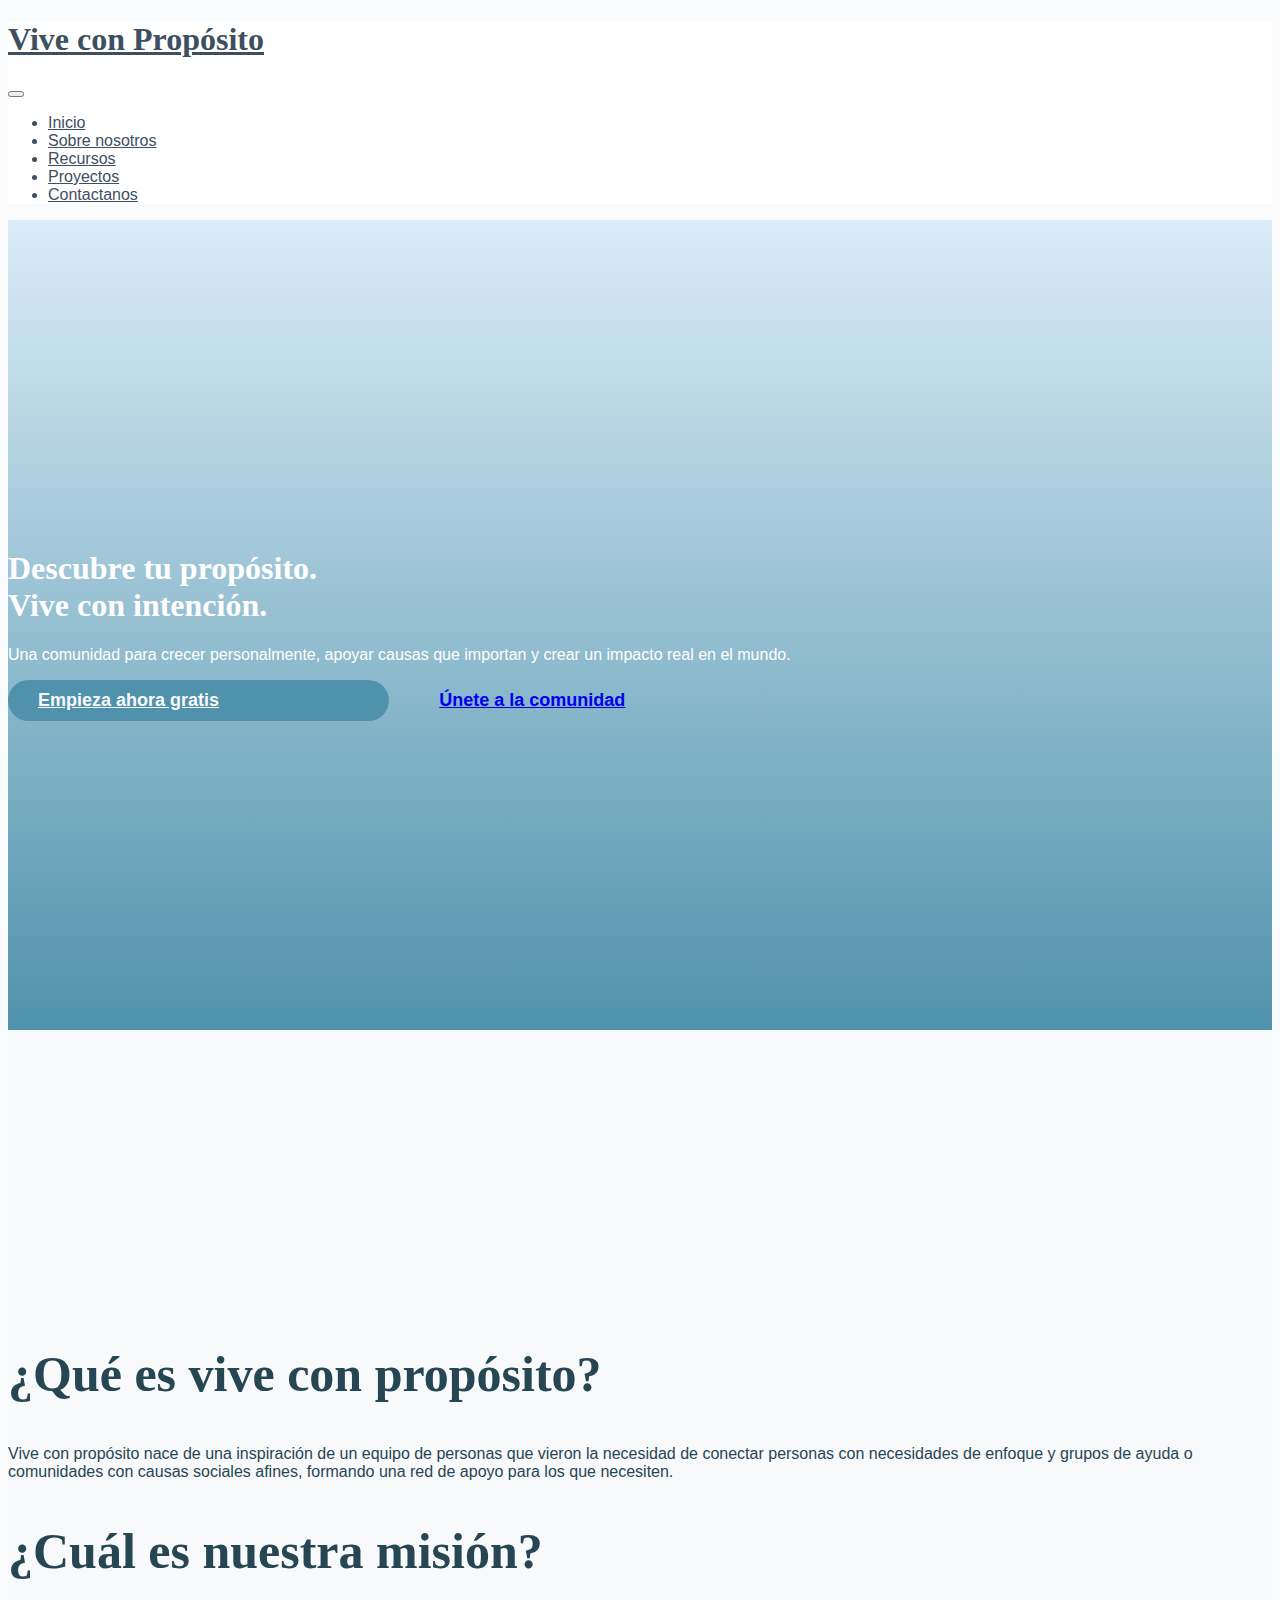
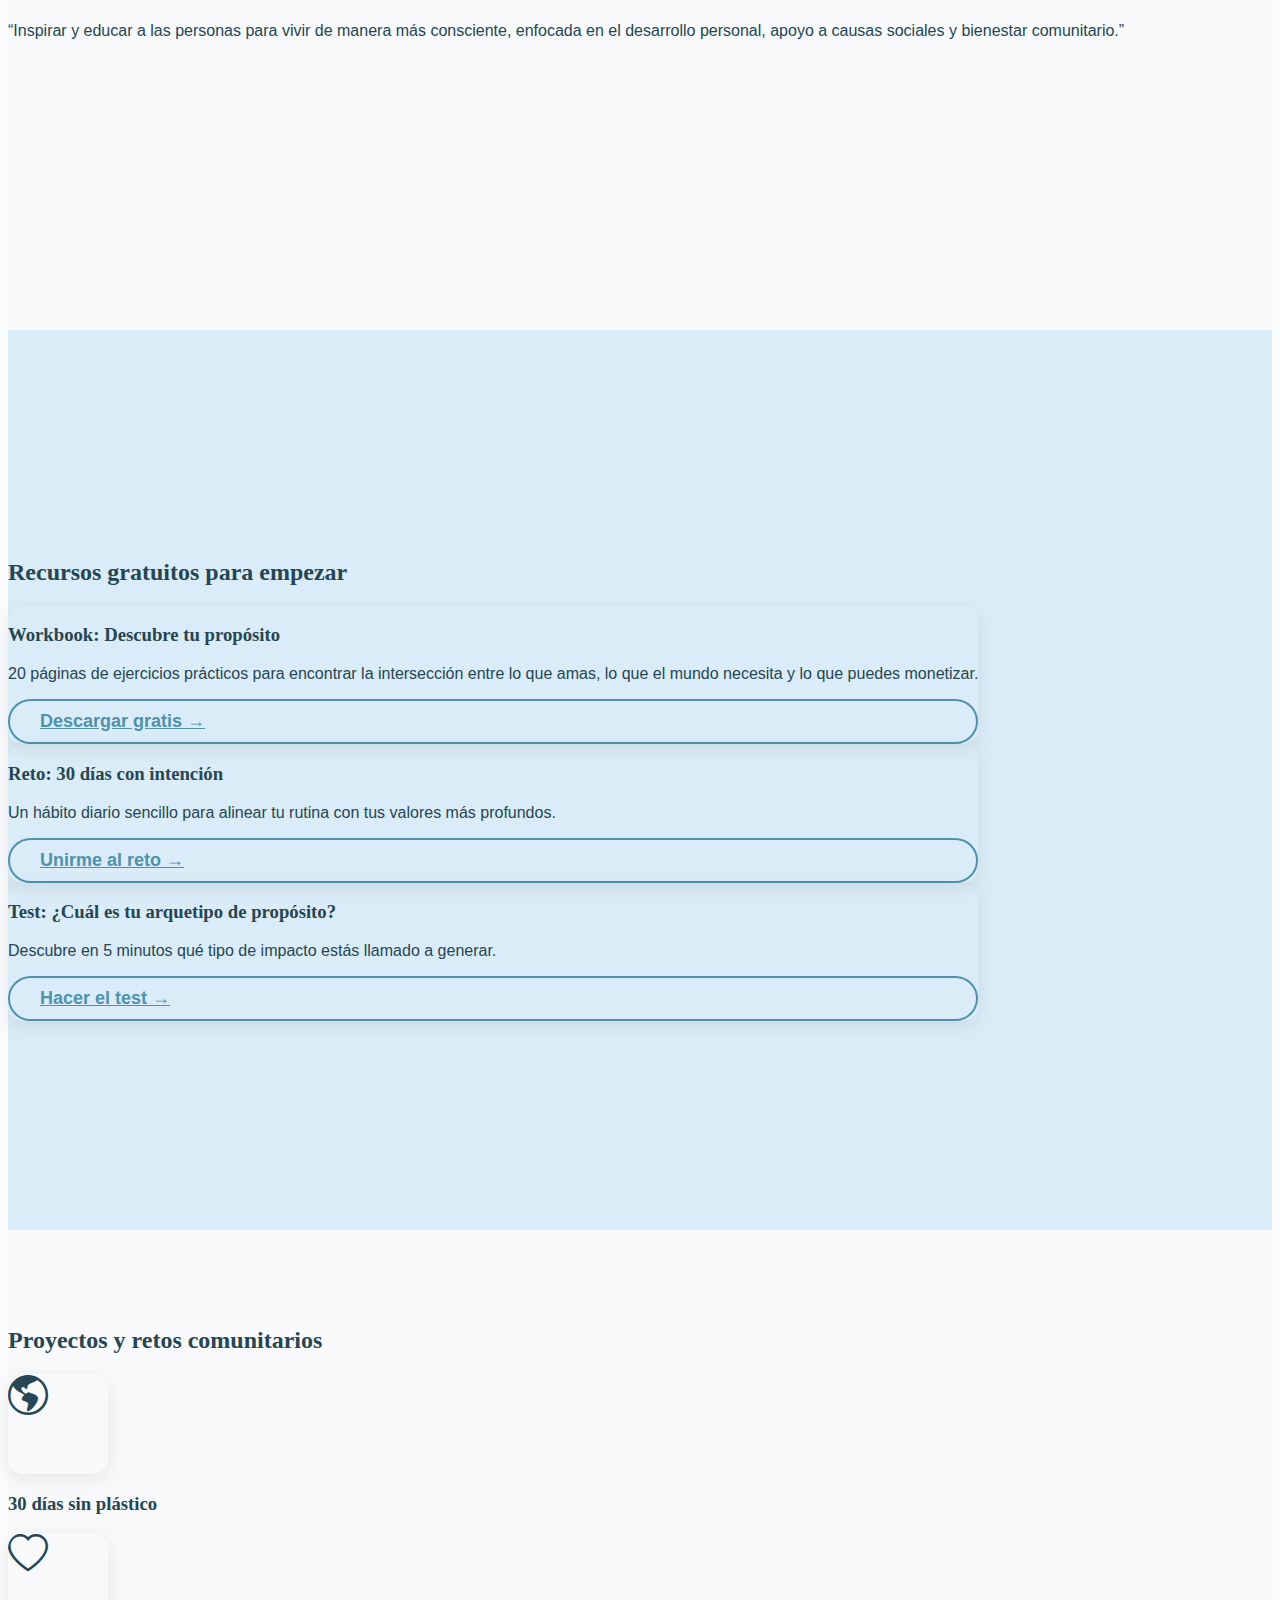
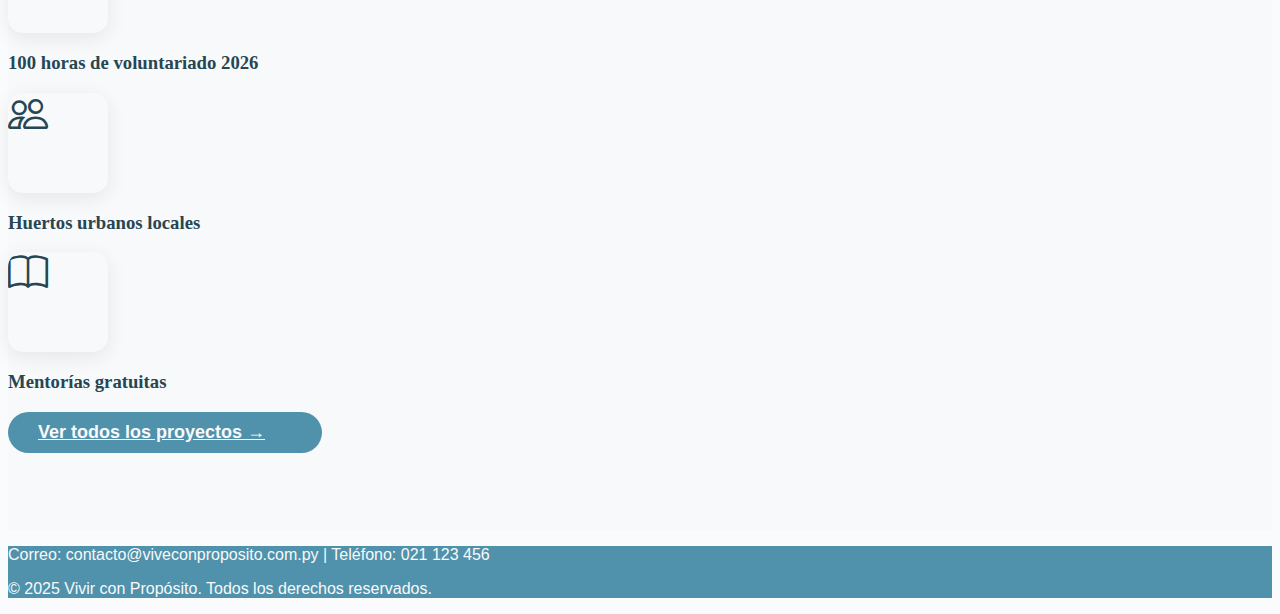
<file: index.html>
<!DOCTYPE html>
<html lang="es">

<head>
    <meta charset="UTF-8">
    <meta name="viewport" content="width=device-width, initial-scale=1.0">
    <meta name="description" content="Acerca apoyo personal y comunitario">
    <link href="https://cdn.jsdelivr.net/npm/bootstrap@5.3.8/dist/css/bootstrap.min.css" rel="stylesheet"
        integrity="sha384-sRIl4kxILFvY47J16cr9ZwB07vP4J8+LH7qKQnuqkuIAvNWLzeN8tE5YBujZqJLB" crossorigin="anonymous">
    <link rel="stylesheet" href="https://cdn.jsdelivr.net/npm/bootstrap-icons@1.13.1/font/bootstrap-icons.min.css">
    <link href="./css/estilos.css" rel="stylesheet">
    <title>Vive con propósito</title>
</head>

<body>
    <!-- Navbar-->
    <nav class="navbar navbar-expand-lg sticky-top">
        <div class="container">
            <a class="navbar-brand fw-bold py-2" href="./index.html"><h1>Vive con Propósito</h1></a>
            <button class="navbar-toggler" type="button" data-bs-toggle="collapse" data-bs-target="#navPrincipal"
                aria-controls="navPrincipal" aria-expanded="false" aria-label="Toggle navigation">
                <span class="navbar-toggler-icon"></span>
            </button>
            <div class="collapse navbar-collapse" id="navPrincipal">
                <ul class="navbar-nav ms-auto ">
                    <li class="nav-item"><a class="nav-link active" aria-current="page" href="./index.html#">Inicio</a></li>
                    <li class="nav-item"><a class="nav-link" href="./index.html#nosotros">Sobre nosotros</a></li>
                    <li class="nav-item"><a class="nav-link" href="./index.html#recursos">Recursos</a></li>
                    <li class="nav-item"><a class="nav-link" href="./index.html#proyectos">Proyectos</a></li>
                    <li class="nav-item"><a class="nav-link" href="./contactos.html">Contactanos</a></li>
                </ul>
            </div>
        </div>
    </nav>
    <!-- main -->
    <main>

        <!-- seccion Inicio -->
        <!-- implementación grid con bootstrap y grid css con grid-section -->
        <section id="inicio" class="inicio text-center">
            <div class="container">
                <div class="row justify-content-center">
                    <div class="col-lg-8">
                        <h1 class="display-3 fw-bold mb-4">Descubre tu propósito.<br>Vive con intención.</h1>
                        <p class="lead mb-5">Una comunidad para crecer personalmente, apoyar causas que importan y crear
                            un impacto real en el mundo.</p>
                        <div class="grid-section">
                            <a href="#recursos" class="btn btn-primary btn-lg me-3">Empieza ahora gratis</a>
                            <a href="#" class="btn btn-outline-light btn-lg">Únete a la comunidad</a>
                        </div>
                    </div>
                </div>
            </div>
        </section>

        <!-- Mision, Vision -->
        <!-- implementación de flexbox y grid con bootstrap -->
        <section id="nosotros">
            <div class="container">
                <div class="row justify-content-center align-items-center g-4">
                    <div class="col-lg-10 col-md-10 text-center text-lg-start">
                        <h2 class="fw-semibold pregunta">¿Qué es vive con propósito?</h2>
                            <p class="lead">Vive con propósito nace de una inspiración de un equipo de personas que
                                vieron la necesidad de conectar personas con necesidades de enfoque y grupos de ayuda o
                                comunidades con causas sociales afines, formando una red de apoyo para los que
                                necesiten.</p>
                    </div>
                </div>
                <div class="row justify-content-center align-items-center g-4">
                    <div class="col-lg-10 col-md-10 text-center text-lg-start">
                        <h2 class="fw-semibold pregunta">¿Cuál es nuestra misión?</h2>
                            <p class="lead">
                                “Inspirar y educar a las personas para vivir de manera más consciente, enfocada en el
                                desarrollo personal, apoyo a causas sociales y bienestar comunitario.”
                            </p>
                    </div>
                </div>
        </section>

        <!--seccion recursos -->
        <!-- implementación de flexbox y grid con bootstrap -->
        <section id="recursos" class="py-5 recursos-bg">
            <div class="container py-5">
                <h2 class="section-title text-center mb-5">Recursos gratuitos para empezar</h2>
                <div class="row g-4">
                    <div class="col-md-4">
                        <div class="card recurso-card-hover  h-100">
                            <div class="card-body d-flex flex-column">
                                <h3 class="card-title">Workbook: Descubre tu propósito</h3>
                                <p class="card-text">20 páginas de ejercicios prácticos para encontrar la intersección
                                    entre lo que amas, lo que el mundo necesita y lo que puedes monetizar.</p>
                                <a href="#" class="btn btn-outline-primary mt-auto">Descargar gratis →</a>
                            </div>
                        </div>
                    </div>
                    <div class="col-md-4">
                        <div class="card recurso-card-hover h-100">
                            <div class="card-body d-flex flex-column">
                                <h3 class="card-title">Reto: 30 días con intención</h3>
                                <p class="card-text">Un hábito diario sencillo para alinear tu rutina con tus valores
                                    más profundos.</p>
                                <a href="#" class="btn btn-outline-primary mt-auto">Unirme al reto →</a>
                            </div>
                        </div>
                    </div>
                    <div class="col-md-4">
                        <div class="card recurso-card-hover h-100">
                            <div class="card-body d-flex flex-column">
                                <h3 class="card-title">Test: ¿Cuál es tu arquetipo de propósito?</h3>
                                <p class="card-text">Descubre en 5 minutos qué tipo de impacto estás llamado a generar.
                                </p>
                                <a href="#" class="btn btn-outline-primary mt-auto">Hacer el test →</a>
                            </div>
                        </div>
                    </div>
                </div>
            </div>
        </section>

        <!--seccion proyectos -->
        <!-- implementación de flexbox con bootstrap -->
        <section id="proyectos" class="py-5">
            <div class="container py-5">
                <h2 class="section-title text-center mb-5">Proyectos y retos comunitarios</h2>
                <div class="row text-center">
                    <div class="col-md-3 mb-4">
                        <div class="bg-primary text-white rounded-circle mx-auto mb-3 d-flex align-items-center justify-content-center
                        proyecto-card">
                            <i class="bi bi-globe-americas"></i>
                        </div>
                        <h3>30 días sin plástico</h3>
                    </div>
                    <div class="col-md-3 mb-4">
                        <div class="bg-success text-white rounded-circle mx-auto mb-3 d-flex align-items-center justify-content-center
                        proyecto-card">
                            <i class="bi bi-heart"></i>
                        </div>
                        <h3>100 horas de voluntariado 2026</h3>
                    </div>
                    <div class="col-md-3 mb-4">
                        <div class="bg-warning text-dark rounded-circle mx-auto mb-3 d-flex align-items-center justify-content-center
                        proyecto-card">
                            <i class="bi bi-people" width="50"></i>
                        </div>
                        <h3>Huertos urbanos locales</h3>
                    </div>
                    <div class="col-md-3 mb-4">
                        <div class="bg-info text-white rounded-circle mx-auto mb-3 d-flex align-items-center justify-content-center
                        proyecto-card">
                            <i class="bi bi-book" width="50"></i>
                        </div>
                        <h3>Mentorías gratuitas</h3>
                    </div>
                </div>
                <div class="text-center mt-4">
                    <a href="#" class="btn btn-primary btn-lg">Ver todos los proyectos →</a>
                </div>
            </div>
        </section>
    </main>

    <!-- footer -->
    <footer class="py-4 mt-5">
        <div class="container text-center">
            <p class="mb-1">Correo: contacto@viveconproposito.com.py | Teléfono: 021 123 456</p>
            <p class="mt-3 mb-0">&copy; 2025 Vivir con Propósito. Todos los derechos reservados.</p>
        </div>
    </footer>

    <!-- Scripts -->
    <script src="https://cdn.jsdelivr.net/npm/@popperjs/core@2.11.8/dist/umd/popper.min.js"
        integrity="sha384-I7E8VVD/ismYTF4hNIPjVp/Zjvgyol6VFvRkX/vR+Vc4jQkC+hVqc2pM8ODewa9r"
        crossorigin="anonymous"></script>
    <script src="https://cdn.jsdelivr.net/npm/bootstrap@5.3.8/dist/js/bootstrap.min.js"
        integrity="sha384-G/EV+4j2dNv+tEPo3++6LCgdCROaejBqfUeNjuKAiuXbjrxilcCdDz6ZAVfHWe1Y"
        crossorigin="anonymous"></script>
</body>

</html>
</file>
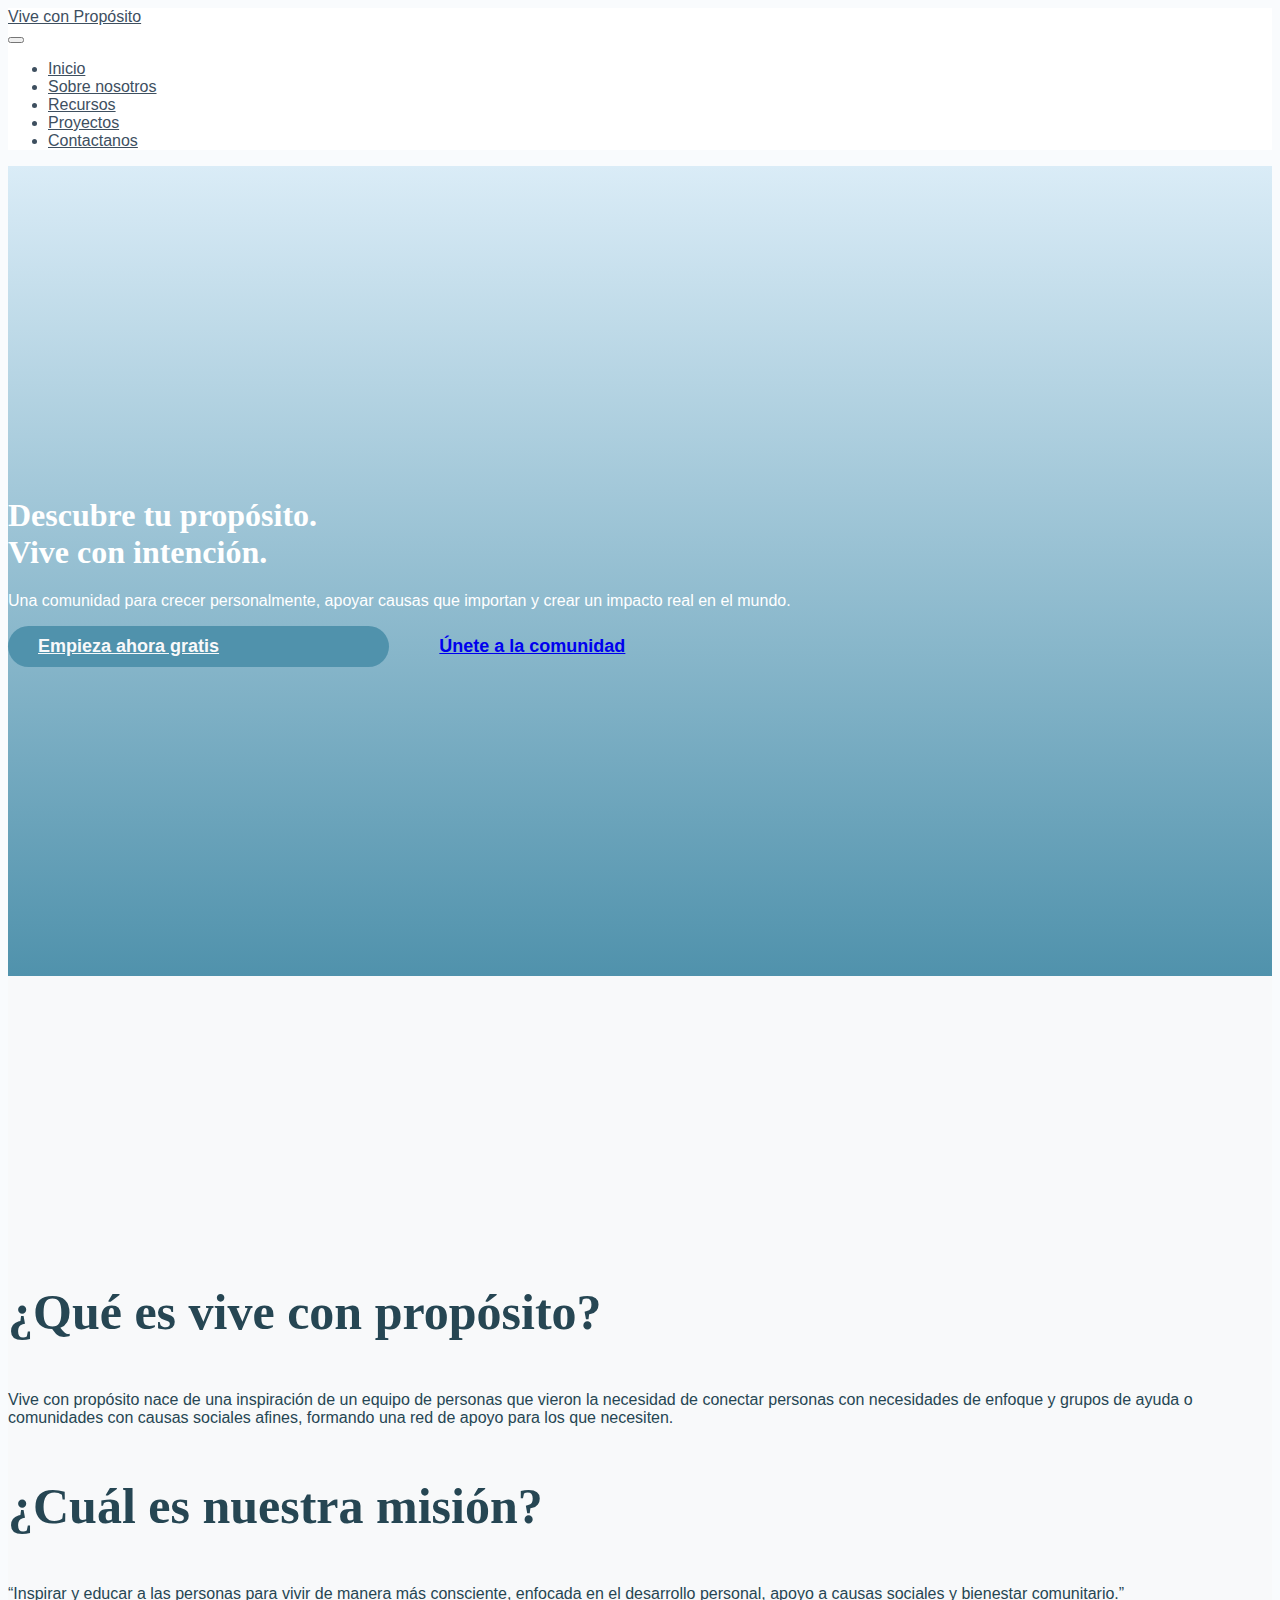
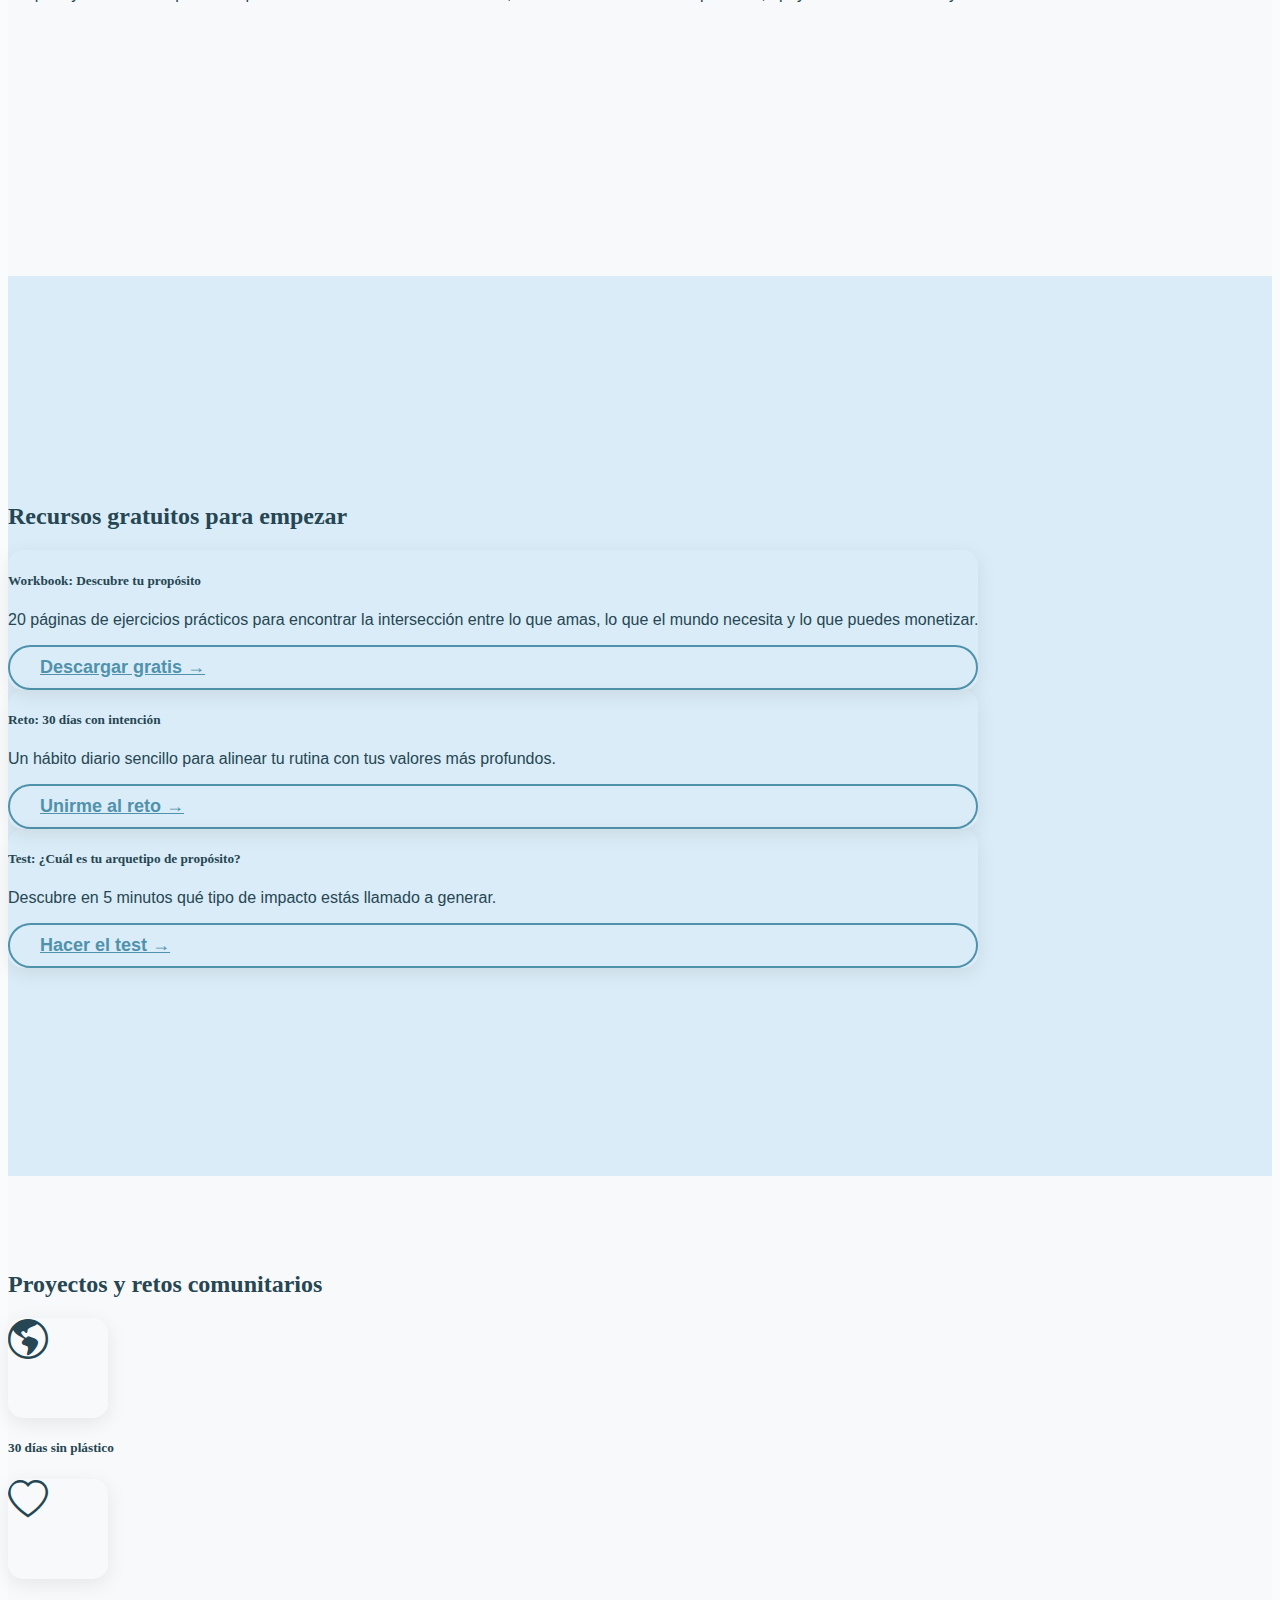
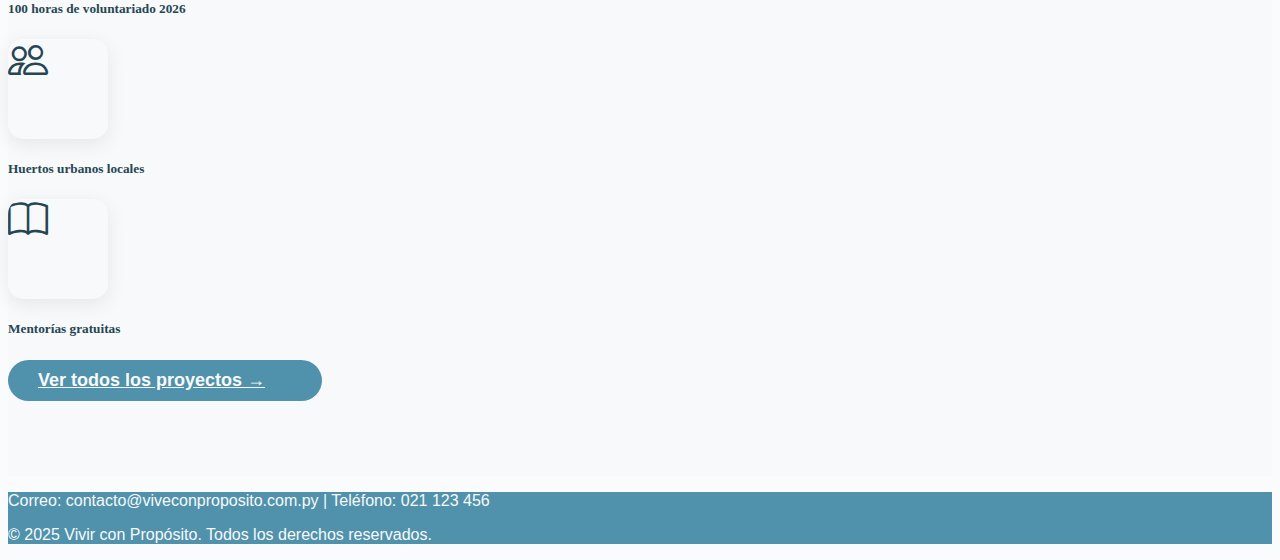
<file: src/index.html>
<!DOCTYPE html>
<html lang="es">

<head>
    <meta charset="UTF-8">
    <meta name="viewport" content="width=device-width, initial-scale=1.0">
    <meta name="description" content="Acerca apoyo personal y comunitario">
    <link href="https://cdn.jsdelivr.net/npm/bootstrap@5.3.8/dist/css/bootstrap.min.css" rel="stylesheet"
        integrity="sha384-sRIl4kxILFvY47J16cr9ZwB07vP4J8+LH7qKQnuqkuIAvNWLzeN8tE5YBujZqJLB" crossorigin="anonymous">
    <link rel="stylesheet" href="https://cdn.jsdelivr.net/npm/bootstrap-icons@1.13.1/font/bootstrap-icons.min.css">
    <link href="../css/estilos.css" rel="stylesheet">
    <title>Vive con propósito</title>
</head>

<body>
    <!-- Navbar-->
    <nav class="navbar navbar-expand-lg sticky-top">
        <div class="container">
            <a class="navbar-brand fw-bold py-2" href="./index.html">Vive con Propósito</a>
            <button class="navbar-toggler" type="button" data-bs-toggle="collapse" data-bs-target="#navPrincipal"
                aria-controls="navPrincipal" aria-expanded="false" aria-label="Toggle navigation">
                <span class="navbar-toggler-icon"></span>
            </button>
            <div class="collapse navbar-collapse" id="navPrincipal">
                <ul class="navbar-nav ms-auto ">
                    <li class="nav-item"><a class="nav-link active" aria-current="page" href="./index.html">Inicio</a></li>
                    <li class="nav-item"><a class="nav-link" href="./index.html#nosotros">Sobre nosotros</a></li>
                    <li class="nav-item"><a class="nav-link" href="./index.html#recursos">Recursos</a></li>
                    <li class="nav-item"><a class="nav-link" href="./index.html#proyectos">Proyectos</a></li>
                    <li class="nav-item"><a class="nav-link" href="./contactos.html">Contactanos</a></li>
                </ul>
            </div>
        </div>
    </nav>
    <!-- main -->
    <main>

        <!-- seccion Inicio -->
        <!-- implementación grid con bootstrap y grid css con grid-section -->
        <section id="inicio" class="inicio text-center">
            <div class="container">
                <div class="row justify-content-center">
                    <div class="col-lg-8">
                        <h1 class="display-3 fw-bold mb-4">Descubre tu propósito.<br>Vive con intención.</h1>
                        <p class="lead mb-5">Una comunidad para crecer personalmente, apoyar causas que importan y crear
                            un impacto real en el mundo.</p>
                        <div class="grid-section">
                            <a href="#recursos" class="btn btn-primary btn-lg me-3">Empieza ahora gratis</a>
                            <a href="./contactos.html" class="btn btn-outline-light btn-lg">Únete a la comunidad</a>
                        </div>
                    </div>
                </div>
            </div>
        </section>

        <!-- Mision, Vision -->
        <!-- implementación de flexbox y grid con bootstrap -->
        <section id="nosotros">
            <div class="container">
                <div class="row justify-content-center align-items-center g-4">
                    <div class="col-lg-10 col-md-10 text-center text-lg-start">
                        <h3 class="fw-semibold pregunta">¿Qué es vive con propósito?</h2>
                            <p class="lead">Vive con propósito nace de una inspiración de un equipo de personas que
                                vieron la necesidad de conectar personas con necesidades de enfoque y grupos de ayuda o
                                comunidades con causas sociales afines, formando una red de apoyo para los que
                                necesiten.</p>
                    </div>
                </div>
                <div class="row justify-content-center align-items-center g-4">
                    <div class="col-lg-10 col-md-10 text-center text-lg-start">
                        <h3 class="fw-semibold pregunta">¿Cuál es nuestra misión?</h2>
                            <p class="lead">
                                “Inspirar y educar a las personas para vivir de manera más consciente, enfocada en el
                                desarrollo personal, apoyo a causas sociales y bienestar comunitario.”
                            </p>
                    </div>
                </div>
        </section>

        <!--seccion recursos -->
        <!-- implementación de flexbox y grid con bootstrap -->
        <section id="recursos" class="py-5 recursos-bg">
            <div class="container py-5">
                <h2 class="section-title text-center mb-5">Recursos gratuitos para empezar</h2>
                <div class="row g-4">
                    <div class="col-md-4">
                        <div class="card recurso-card-hover  h-100">
                            <div class="card-body d-flex flex-column">
                                <h5 class="card-title">Workbook: Descubre tu propósito</h5>
                                <p class="card-text">20 páginas de ejercicios prácticos para encontrar la intersección
                                    entre lo que amas, lo que el mundo necesita y lo que puedes monetizar.</p>
                                <a href="#" class="btn btn-outline-primary mt-auto">Descargar gratis →</a>
                            </div>
                        </div>
                    </div>
                    <div class="col-md-4">
                        <div class="card recurso-card-hover h-100">
                            <div class="card-body d-flex flex-column">
                                <h5 class="card-title">Reto: 30 días con intención</h5>
                                <p class="card-text">Un hábito diario sencillo para alinear tu rutina con tus valores
                                    más profundos.</p>
                                <a href="#" class="btn btn-outline-primary mt-auto">Unirme al reto →</a>
                            </div>
                        </div>
                    </div>
                    <div class="col-md-4">
                        <div class="card recurso-card-hover h-100">
                            <div class="card-body d-flex flex-column">
                                <h5 class="card-title">Test: ¿Cuál es tu arquetipo de propósito?</h5>
                                <p class="card-text">Descubre en 5 minutos qué tipo de impacto estás llamado a generar.
                                </p>
                                <a href="#" class="btn btn-outline-primary mt-auto">Hacer el test →</a>
                            </div>
                        </div>
                    </div>
                </div>
            </div>
        </section>

        <!--seccion proyectos -->
        <!-- implementación de flexbox con bootstrap -->
        <section id="proyectos" class="py-5">
            <div class="container py-5">
                <h2 class="section-title text-center mb-5">Proyectos y retos comunitarios</h2>
                <div class="row text-center">
                    <div class="col-md-3 mb-4">
                        <div class="bg-primary text-white rounded-circle mx-auto mb-3 d-flex align-items-center justify-content-center
                        proyecto-card">
                            <i class="bi bi-globe-americas"></i>
                        </div>
                        <h5>30 días sin plástico</h5>
                    </div>
                    <div class="col-md-3 mb-4">
                        <div class="bg-success text-white rounded-circle mx-auto mb-3 d-flex align-items-center justify-content-center
                        proyecto-card">
                            <i class="bi bi-heart"></i>
                        </div>
                        <h5>100 horas de voluntariado 2026</h5>
                    </div>
                    <div class="col-md-3 mb-4">
                        <div class="bg-warning text-dark rounded-circle mx-auto mb-3 d-flex align-items-center justify-content-center
                        proyecto-card">
                            <i class="bi bi-people" width="50"></i>
                        </div>
                        <h5>Huertos urbanos locales</h5>
                    </div>
                    <div class="col-md-3 mb-4">
                        <div class="bg-info text-white rounded-circle mx-auto mb-3 d-flex align-items-center justify-content-center
                        proyecto-card">
                            <i class="bi bi-book" width="50"></i>
                        </div>
                        <h5>Mentorías gratuitas</h5>
                    </div>
                </div>
                <div class="text-center mt-4">
                    <a href="#" class="btn btn-primary btn-lg">Ver todos los proyectos →</a>
                </div>
            </div>
        </section>
    </main>

    <!-- footer -->
    <footer class="py-4 mt-5">
        <div class="container text-center">
            <p class="mb-1">Correo: contacto@viveconproposito.com.py | Teléfono: 021 123 456</p>
            <p class="mt-3 mb-0">&copy; 2025 Vivir con Propósito. Todos los derechos reservados.</p>
        </div>
    </footer>

    <!-- Scripts -->
    <script src="https://cdn.jsdelivr.net/npm/@popperjs/core@2.11.8/dist/umd/popper.min.js"
        integrity="sha384-I7E8VVD/ismYTF4hNIPjVp/Zjvgyol6VFvRkX/vR+Vc4jQkC+hVqc2pM8ODewa9r"
        crossorigin="anonymous"></script>
    <script src="https://cdn.jsdelivr.net/npm/bootstrap@5.3.8/dist/js/bootstrap.min.js"
        integrity="sha384-G/EV+4j2dNv+tEPo3++6LCgdCROaejBqfUeNjuKAiuXbjrxilcCdDz6ZAVfHWe1Y"
        crossorigin="anonymous"></script>
</body>

</html>
</file>
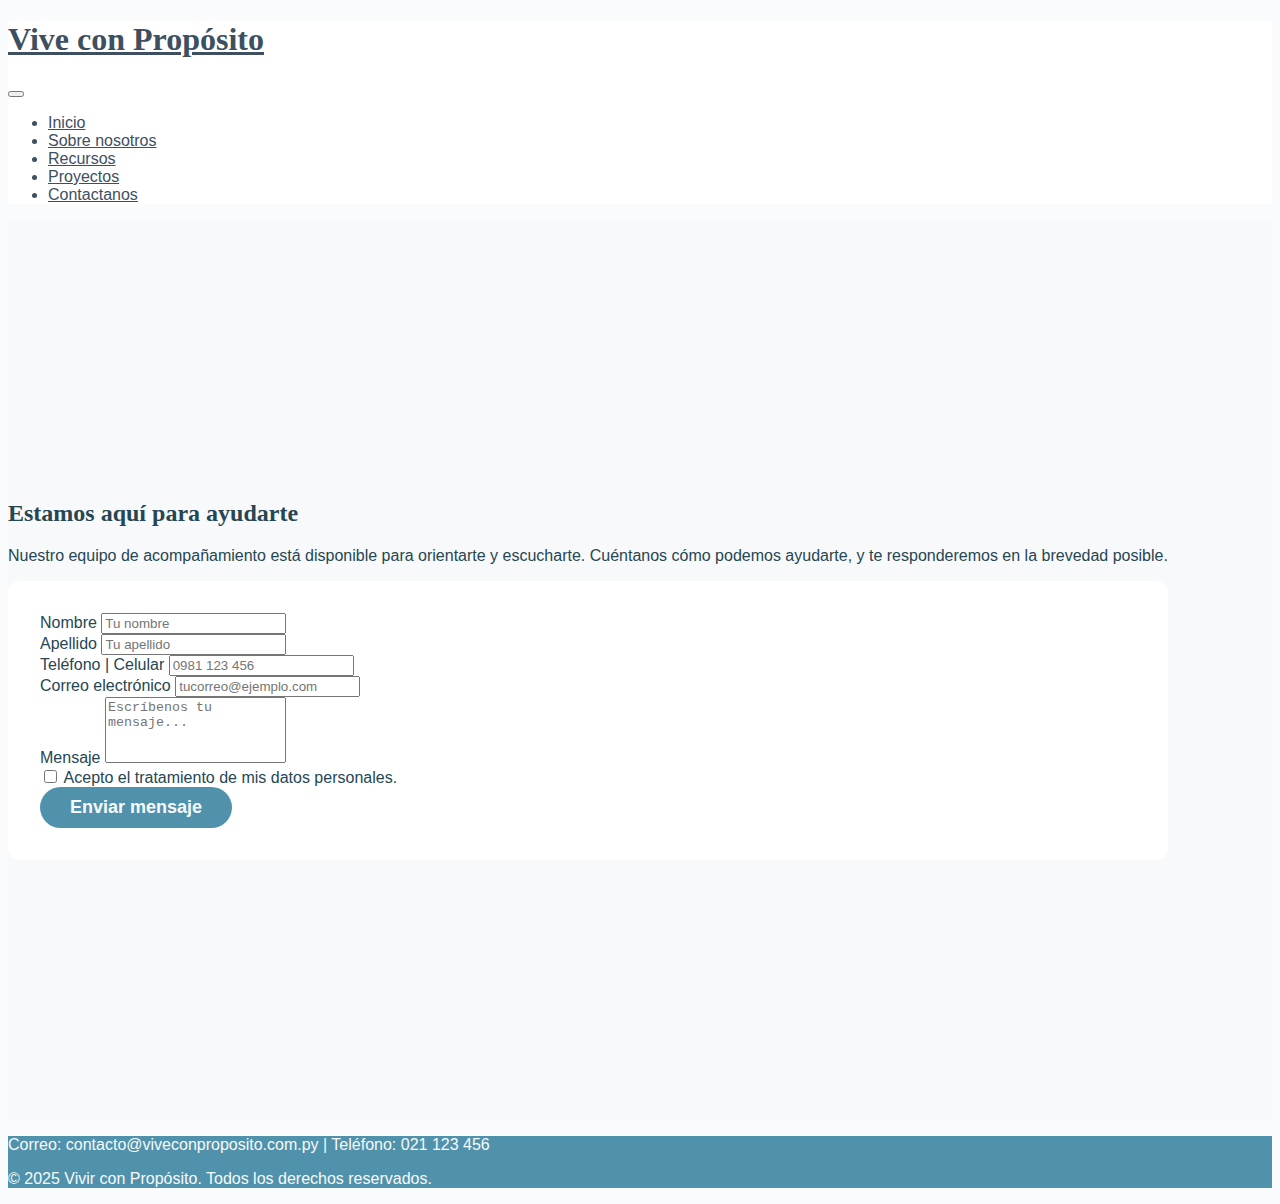
<file: contactos.html>
<!DOCTYPE html>
<html lang="es">

<head>
    <meta charset="UTF-8">
    <meta name="viewport" content="width=device-width, initial-scale=1.0">
    <meta name="description" content="Acerca apoyo personal y comunitario">
    <link href="https://cdn.jsdelivr.net/npm/bootstrap@5.3.8/dist/css/bootstrap.min.css" rel="stylesheet"
        integrity="sha384-sRIl4kxILFvY47J16cr9ZwB07vP4J8+LH7qKQnuqkuIAvNWLzeN8tE5YBujZqJLB" crossorigin="anonymous">
    <link rel="stylesheet" href="https://cdn.jsdelivr.net/npm/bootstrap-icons@1.13.1/font/bootstrap-icons.min.css">
    <link href="./css/estilos.css" rel="stylesheet">
    <title>Vive con propósito</title>
</head>

<body>
    <!-- Navbar-->
    <nav class="navbar navbar-expand-lg sticky-top">
        <div class="container">
            <a class="navbar-brand fw-bold py-2" href="./index.html"><h1>Vive con Propósito</h1></a>
            <button class="navbar-toggler" type="button" data-bs-toggle="collapse" data-bs-target="#navPrincipal"
                aria-controls="navPrincipal" aria-expanded="false" aria-label="Toggle navigation">
                <span class="navbar-toggler-icon"></span>
            </button>
            <div class="collapse navbar-collapse" id="navPrincipal">
                <ul class="navbar-nav ms-auto ">
                    <li class="nav-item"><a class="nav-link active" aria-current="page" href="./index.html#">Inicio</a></li>
                    <li class="nav-item"><a class="nav-link" href="./index.html#nosotros">Sobre nosotros</a></li>
                    <li class="nav-item"><a class="nav-link" href="./index.html#recursos">Recursos</a></li>
                    <li class="nav-item"><a class="nav-link" href="./index.html#proyectos">Proyectos</a></li>
                    <li class="nav-item"><a class="nav-link" href="./contactos.html">Contactanos</a></li>
                </ul>
            </div>
        </div>
    </nav>

    <!-- main -->
    <main>
        <section>
            <div class="container">
                <div class="row justify-content-center align-items-center g-4">
                    <!-- Texto -->
                    <div class="col-lg-5 col-md-10 text-center text-lg-start">
                        <h2 class="fw-semibold mb-3">Estamos aquí para ayudarte</h2>
                        <p class="lead">
                            Nuestro equipo de acompañamiento está disponible para orientarte y escucharte.
                            Cuéntanos cómo podemos ayudarte, y te responderemos en la brevedad posible.
                        </p>
                    </div>

                    <!-- Formulario -->
                    <div class="col-lg-6 col-md-10">
                        <div class="contact-card">
                            <form class="row g-3" id="formulario-contacto">
                                <div class="col-md-6">
                                    <label for="nombre" class="form-label">Nombre</label>
                                    <input type="text" id="nombre" class="form-control" placeholder="Tu nombre">
                                </div>
                                <div class="col-md-6">
                                    <label for="apellido" class="form-label">Apellido</label>
                                    <input type="text" id="apellido" class="form-control" placeholder="Tu apellido">
                                </div>
                                <div class="col-md-6">
                                    <label for="telefono" class="form-label">Teléfono | Celular</label>
                                    <input type="tel" id="telefono" class="form-control" placeholder="0981 123 456">
                                </div>
                                <div class="col-12">
                                    <label for="correo" class="form-label">Correo electrónico</label>
                                    <input type="email" id="correo" class="form-control"
                                        placeholder="tucorreo@ejemplo.com">
                                </div>
                                <div class="col-12">
                                    <label for="mensaje" class="form-label">Mensaje</label>
                                    <textarea id="mensaje" class="form-control" rows="4" maxlength="300"
                                        placeholder="Escríbenos tu mensaje..."></textarea>
                                </div>
                                <div class="col-12">
                                    <div class="form-check">
                                        <input class="form-check-input" type="checkbox" id="acepto">
                                        <label class="form-check-label" for="acepto">
                                            Acepto el tratamiento de mis datos personales.
                                        </label>
                                    </div>
                                </div>
                                <div class="col-12 text-center">
                                    <button type="submit" class="btn btn-primary btn-lg px-4">Enviar mensaje</button>
                                </div>
                            </form>
                        </div>
                    </div>
                </div>
            </div>
        </section>
    </main>

    <!-- footer -->
    <footer class="py-4 mt-5">
        <div class="container text-center">
            <p class="mb-1">Correo: contacto@viveconproposito.com.py | Teléfono: 021 123 456</p>
            <p class="mt-3 mb-0">&copy; 2025 Vivir con Propósito. Todos los derechos reservados.</p>
        </div>
    </footer>

    <!-- Scripts -->
    <script src="https://cdn.jsdelivr.net/npm/@popperjs/core@2.11.8/dist/umd/popper.min.js"
        integrity="sha384-I7E8VVD/ismYTF4hNIPjVp/Zjvgyol6VFvRkX/vR+Vc4jQkC+hVqc2pM8ODewa9r"
        crossorigin="anonymous"></script>
    <script src="https://cdn.jsdelivr.net/npm/bootstrap@5.3.8/dist/js/bootstrap.min.js"
        integrity="sha384-G/EV+4j2dNv+tEPo3++6LCgdCROaejBqfUeNjuKAiuXbjrxilcCdDz6ZAVfHWe1Y"
        crossorigin="anonymous"></script>
</body>

</html>
</file>
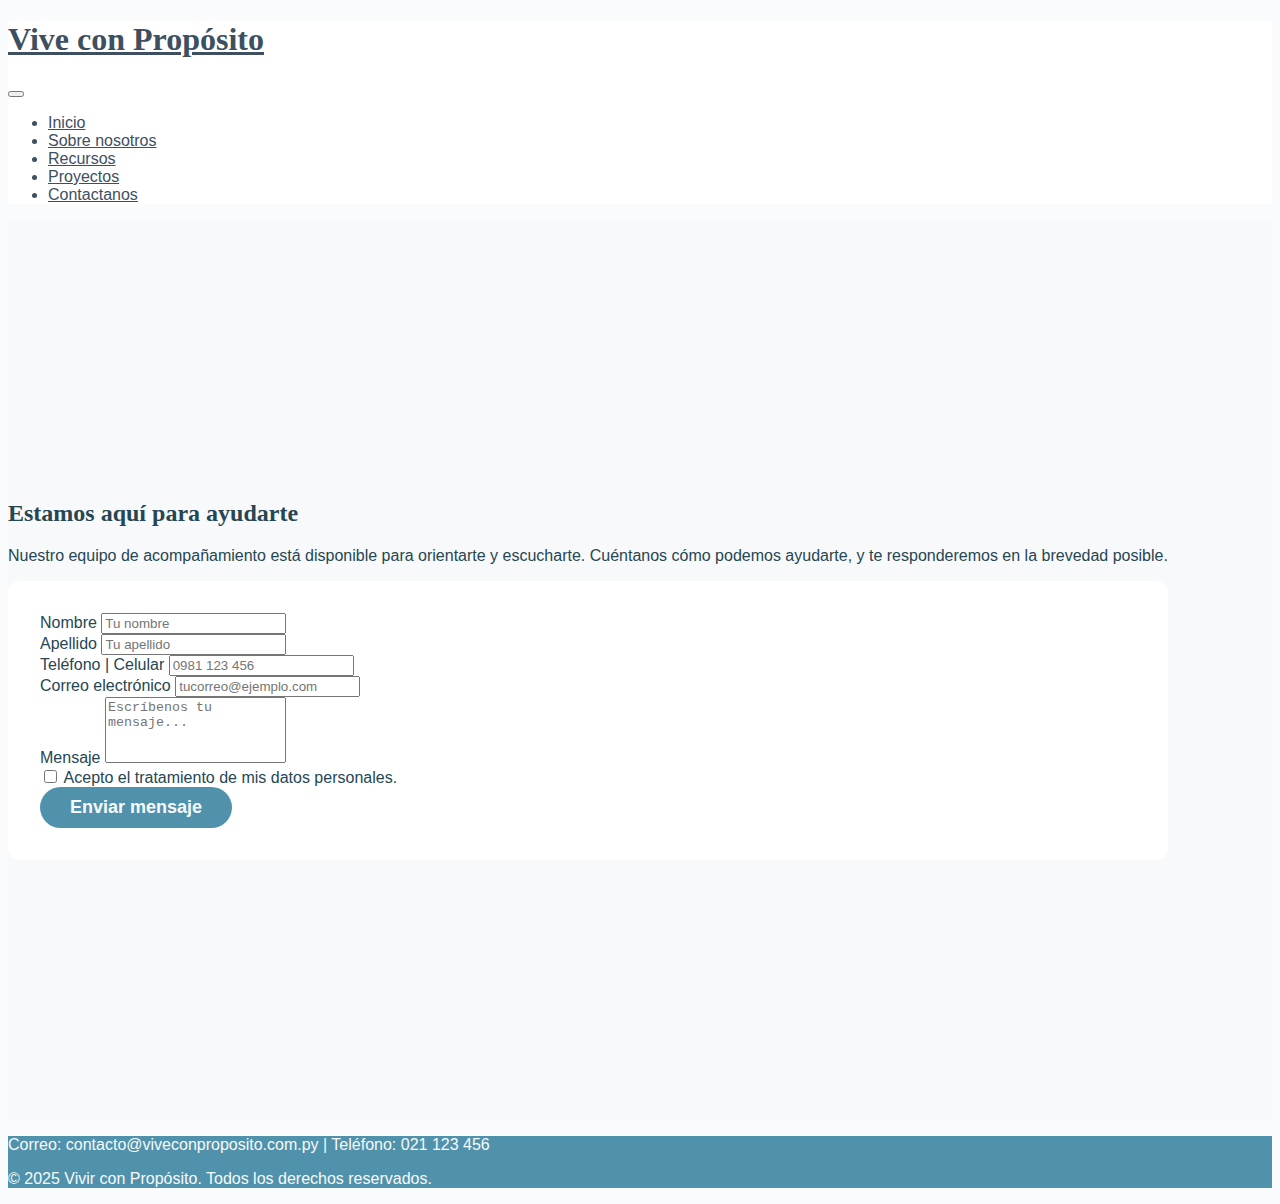
<file: src/contactos.html>
<!DOCTYPE html>
<html lang="es">

<head>
    <meta charset="UTF-8">
    <meta name="viewport" content="width=device-width, initial-scale=1.0">
    <meta name="description" content="Acerca apoyo personal y comunitario">
    <link href="https://cdn.jsdelivr.net/npm/bootstrap@5.3.8/dist/css/bootstrap.min.css" rel="stylesheet"
        integrity="sha384-sRIl4kxILFvY47J16cr9ZwB07vP4J8+LH7qKQnuqkuIAvNWLzeN8tE5YBujZqJLB" crossorigin="anonymous">
    <link rel="stylesheet" href="https://cdn.jsdelivr.net/npm/bootstrap-icons@1.13.1/font/bootstrap-icons.min.css">
    <link href="../css/estilos.css" rel="stylesheet">
    <title>Vive con propósito</title>
</head>

<body>
    <!-- Navbar-->
    <nav class="navbar navbar-expand-lg sticky-top">
        <div class="container">
            <a class="navbar-brand fw-bold py-2" href="./index.html"><h1>Vive con Propósito</h1></a>
            <button class="navbar-toggler" type="button" data-bs-toggle="collapse" data-bs-target="#navPrincipal"
                aria-controls="navPrincipal" aria-expanded="false" aria-label="Toggle navigation">
                <span class="navbar-toggler-icon"></span>
            </button>
            <div class="collapse navbar-collapse" id="navPrincipal">
                <ul class="navbar-nav ms-auto ">
                    <li class="nav-item"><a class="nav-link active" aria-current="page" href="./index.html#">Inicio</a></li>
                    <li class="nav-item"><a class="nav-link" href="./index.html#nosotros">Sobre nosotros</a></li>
                    <li class="nav-item"><a class="nav-link" href="./index.html#recursos">Recursos</a></li>
                    <li class="nav-item"><a class="nav-link" href="./index.html#proyectos">Proyectos</a></li>
                    <li class="nav-item"><a class="nav-link" href="./contactos.html">Contactanos</a></li>
                </ul>
            </div>
        </div>
    </nav>

    <!-- main -->
    <main>
        <section>
            <div class="container">
                <div class="row justify-content-center align-items-center g-4">
                    <!-- Texto -->
                    <div class="col-lg-5 col-md-10 text-center text-lg-start">
                        <h2 class="fw-semibold mb-3">Estamos aquí para ayudarte</h2>
                        <p class="lead">
                            Nuestro equipo de acompañamiento está disponible para orientarte y escucharte.
                            Cuéntanos cómo podemos ayudarte, y te responderemos en la brevedad posible.
                        </p>
                    </div>

                    <!-- Formulario -->
                    <div class="col-lg-6 col-md-10">
                        <div class="contact-card">
                            <form class="row g-3" id="formulario-contacto">
                                <div class="col-md-6">
                                    <label for="nombre" class="form-label">Nombre</label>
                                    <input type="text" id="nombre" class="form-control" placeholder="Tu nombre">
                                </div>
                                <div class="col-md-6">
                                    <label for="apellido" class="form-label">Apellido</label>
                                    <input type="text" id="apellido" class="form-control" placeholder="Tu apellido">
                                </div>
                                <div class="col-md-6">
                                    <label for="telefono" class="form-label">Teléfono | Celular</label>
                                    <input type="tel" id="telefono" class="form-control" placeholder="0981 123 456">
                                </div>
                                <div class="col-12">
                                    <label for="correo" class="form-label">Correo electrónico</label>
                                    <input type="email" id="correo" class="form-control"
                                        placeholder="tucorreo@ejemplo.com">
                                </div>
                                <div class="col-12">
                                    <label for="mensaje" class="form-label">Mensaje</label>
                                    <textarea id="mensaje" class="form-control" rows="4" maxlength="300"
                                        placeholder="Escríbenos tu mensaje..."></textarea>
                                </div>
                                <div class="col-12">
                                    <div class="form-check">
                                        <input class="form-check-input" type="checkbox" id="acepto">
                                        <label class="form-check-label" for="acepto">
                                            Acepto el tratamiento de mis datos personales.
                                        </label>
                                    </div>
                                </div>
                                <div class="col-12 text-center">
                                    <button type="submit" class="btn btn-primary btn-lg px-4">Enviar mensaje</button>
                                </div>
                            </form>
                        </div>
                    </div>
                </div>
            </div>
        </section>
    </main>

    <!-- footer -->
    <footer class="py-4 mt-5">
        <div class="container text-center">
            <p class="mb-1">Correo: contacto@viveconproposito.com.py | Teléfono: 021 123 456</p>
            <p class="mt-3 mb-0">&copy; 2025 Vivir con Propósito. Todos los derechos reservados.</p>
        </div>
    </footer>

    <!-- Scripts -->
    <script src="https://cdn.jsdelivr.net/npm/@popperjs/core@2.11.8/dist/umd/popper.min.js"
        integrity="sha384-I7E8VVD/ismYTF4hNIPjVp/Zjvgyol6VFvRkX/vR+Vc4jQkC+hVqc2pM8ODewa9r"
        crossorigin="anonymous"></script>
    <script src="https://cdn.jsdelivr.net/npm/bootstrap@5.3.8/dist/js/bootstrap.min.js"
        integrity="sha384-G/EV+4j2dNv+tEPo3++6LCgdCROaejBqfUeNjuKAiuXbjrxilcCdDz6ZAVfHWe1Y"
        crossorigin="anonymous"></script>
</body>

</html>
</file>
<file: css/estilos.css>
/**{
  outline: 1px solid red;
}*/

:root {
    --bs-light: #F8F9FA;
    --bs-light-rgb: #ffffff;
    --bs-c : #cccccc;
    --bs-body-bg: #F9FBFD;
    --bs-body-color: #264653;
    --bs-primary: #3e4f5f;
    --bs-black: #0000000d;
    --bs-celeste-claro: #daecf7;
    --bs-celeste-medio:#5092ac;
    --bs-verde-claro: #d4edda;
    --bs-verde-medio: #6cc070;
    --bs-verde-oscuro: #2a6041;
    --bs-verde-agua: #E5F5F5;
}

nav, .navbar, .navbar-nav .nav-link, .navbar-brand {
    background-color: var(--bs-light-rgb);
    color: var(--bs-primary);
}

body {
    background-color: var(--bs-body-bg);
    color: var(--bs-body-color);
    font-family: "Open Sans", "Rubik", "Segoe UI", "Roboto", "Oxygen", "Ubuntu", "Cantarell", "Fira Sans", "Droid Sans", "Helvetica Neue", sans-serif;
}

header {
    background-color: var(--bs-primary);
    color: var(--bs-light);
}

section {
    min-height: 100vh;
    display: flex;
    align-items: center;
    background-color: var(--bs-light);
}

h1, h2, h3, h4, h5 {
    font-family: 'Playfair Display', serif;
}

p, a {
    font-size: 19 px;
    display: block;
    word-wrap: break-word;
    overflow-wrap: break-word;
}

textarea {
    resize: none;
}

footer {
    background: var(--bs-celeste-medio);
    color: var(--bs-light);
}

footer a {
    color: rgba(var(--bs-light), 0.8);
    text-decoration: none;
}

footer a:hover {
    color: var(--bs-light);
}

i {
    font-size: 40px;
}

/*Clases personalizadas*/

.pregunta {
    font-size: 50px;
}

.inicio {
    background: 
    linear-gradient(
    var(--bs-celeste-claro),
    var(--bs-celeste-medio));
    background-size: cover;
    background-position: center;
    color: var(--bs-light-rgb);
    min-height: 90vh;
    display: flex;
    align-items: center;
}

.contact-card {
    background-color: var(--bs-light-rgb);
    border-radius: 12px;
    box-shadow: 0 0 20px rgba(var(--bs-light-rgb), 0.9);
    padding: 2rem;
}

.recursos-bg{
    background: var(--bs-celeste-claro);
    box-shadow: 0 0 20px rgba(var(--bs-body-color), 0.9);
}

.recurso-card-hover {
    border: none;
    border-radius: 15px;
    overflow: hidden;
    box-shadow: 0 5px 20px rgba(0,0,0,0.08);
}

.recurso-card-hover:hover {
    transform: translateY(-10px);
    background-color: var(--bs-verde-agua);
}

.proyecto-card {
    transition: all 0.3s;
    border: none;
    border-radius: 15px;
    overflow: hidden;
    box-shadow: 0 5px 20px rgba(0,0,0,0.08);
    width:100px;
    height:100px;
}

.btn {
    border-radius: 50px;
    padding: 10px 30px;
    font-size: 18px;
    font-weight: 600;
}

.btn-primary  {
    background: var(--bs-celeste-medio);
    border: none;
    color: var(--bs-light);
}

.btn-primary:hover, .btn-primary:active,
.btn-primary:active:hover, .btn-primary:active:focus {
    background: var(--bs-celeste-medio);
    opacity: 0.9;
    color: var(--bs-light);
}

.btn-outline-primary {
    border: 2px solid var(--bs-celeste-medio);
    color: var(--bs-celeste-medio);
    background-color: transparent;
}

.grid-section{
    display: grid;
    grid-template-columns: repeat(2, 1fr); /*Dos columnas iguales */
    gap: 20px; /*Espacio entre los items*/
}

@media (max-width: 600px) {
    .grid-section{
        grid-template-columns: 1fr; /*Una columna en pantallas pequeñas */
    }
}
</file>
